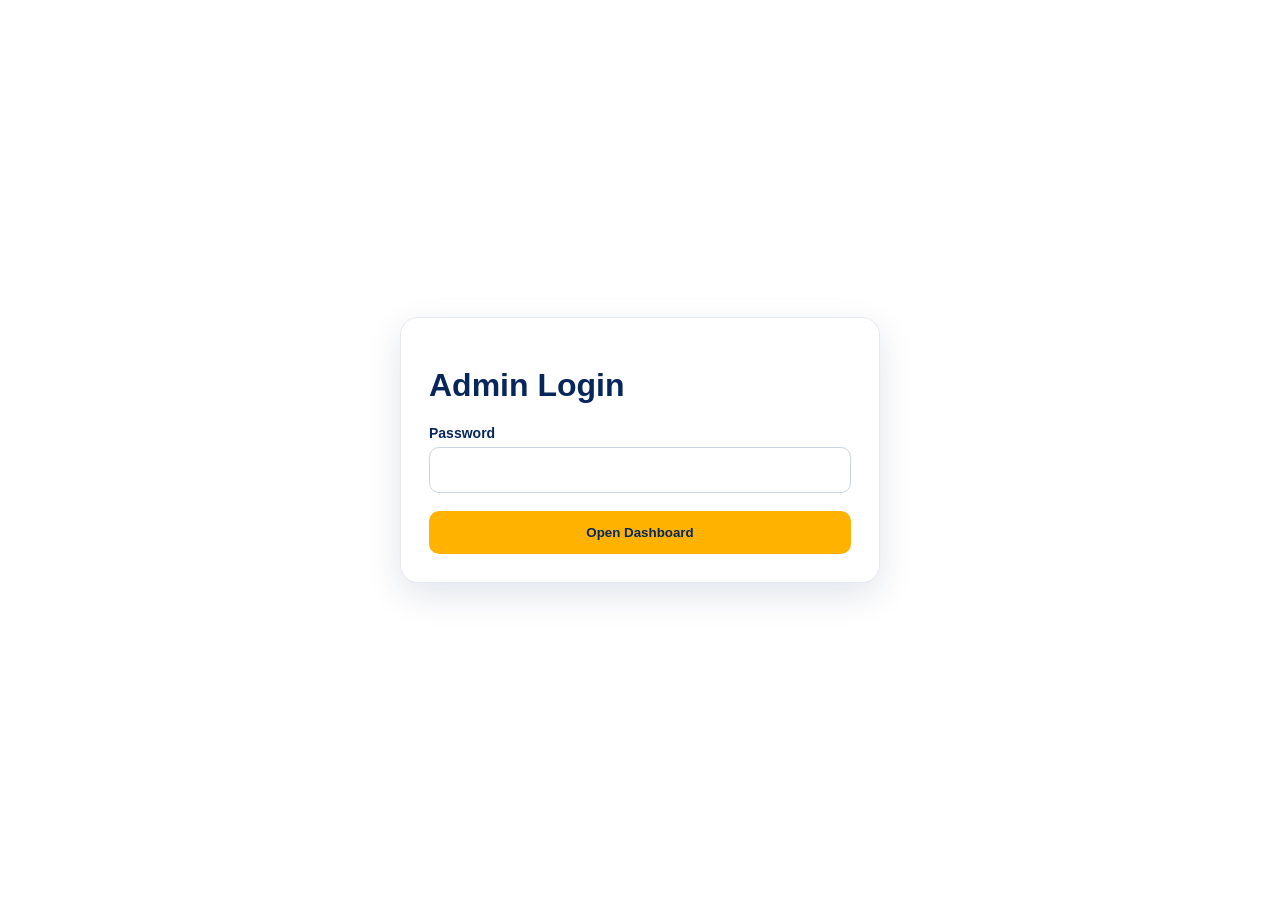
<file: templates/admin_login.html>
<!doctype html><html><head><meta charset="utf-8"><meta name="viewport" content="width=device-width,initial-scale=1"><title>Admin Login</title><link rel="stylesheet" href="/static/style.css"></head><body class="login"><form method="post"><h1>Admin Login</h1><label>Password</label><input type="password" name="password" required><button>Open Dashboard</button></form></body></html>
</file>
<file: static/style.css>
*{box-sizing:border-box}body{margin:0;font-family:Arial,sans-serif;background:#fff;color:#06265c}main{min-height:100vh;display:grid;grid-template-columns:1fr 1fr;gap:50px;align-items:center;max-width:1100px;margin:auto;padding:40px 20px}section h1{font-size:64px;line-height:.95;margin:10px 0 20px;color:#06265c}.tag{font-weight:800;letter-spacing:.14em;color:#ffb300}section p{font-size:18px;line-height:1.6;color:#24364f}form,.panel{background:#fff;padding:28px;border-radius:18px;box-shadow:0 12px 35px rgba(6,38,92,.12);border:1px solid #e6eaf0}label{display:block;font-weight:700;font-size:14px;margin:16px 0 6px;color:#06265c}input,select,textarea{width:100%;padding:13px;border:1px solid #ccd5e0;border-radius:10px;font:inherit;color:#06265c;background:#fff}.grid{display:grid;grid-template-columns:1fr 1fr;gap:12px}button,.button{display:block;width:100%;margin-top:18px;background:#ffb300;color:#06265c;border:0;border-radius:10px;padding:14px;font-weight:800;text-align:center;text-decoration:none;cursor:pointer}button:hover,.button:hover{background:#f5a900}.error{color:#b42318}.login{min-height:100vh;display:grid;place-items:center;padding:20px;background:#fff}.login form,.login .panel{width:min(480px,100%)}.center{text-align:center}.dash{padding:28px;background:#fff;color:#06265c}.dash header{display:flex;justify-content:space-between;align-items:center;max-width:1500px;margin:auto}.dash header a{color:#06265c;font-weight:700}.dash .panel{max-width:1500px;margin:20px auto}.table{overflow:auto}table{width:100%;border-collapse:collapse;font-size:13px}th,td{padding:11px;border-bottom:1px solid #e4e9ef;text-align:left;vertical-align:top}th{background:#fff4cf;color:#06265c}@media(max-width:800px){main{grid-template-columns:1fr}section h1{font-size:46px}.grid{grid-template-columns:1fr}}
</file>
